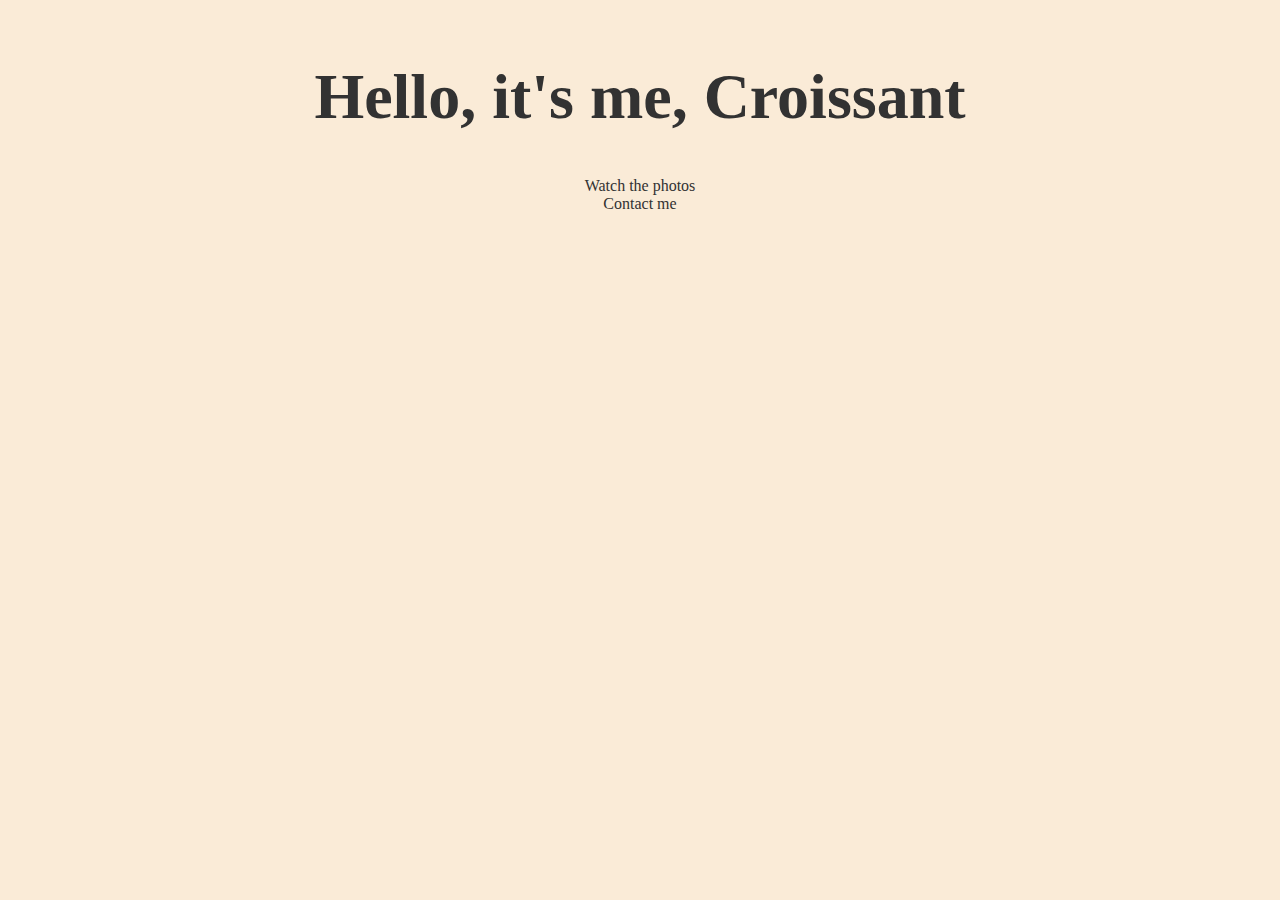
<file: index.html>
<!DOCTYPE html>
<html lang="en">
  <head>
    <meta charset="UTF-8" />
    <meta http-equiv="X-UA-Compatible" content="IE=edge" />
    <meta name="viewport" content="width=device-width, initial-scale=1.0" />
    <title>The best croissant</title>
    <meta
      name="description"
      content="Producing the best croissants in Portugal"
    />
    <link rel="stylesheet" href="/src/style.css" />
  </head>
  <body>
    <h1>Hello, it's me, Croissant</h1>
    <a href="/photo.html" title="Photo of the croissant">Watch the photos</a>
    <br />
    <a href="/contact.html" title="Contact me">Contact me</a>
  </body>
</html>
</file>
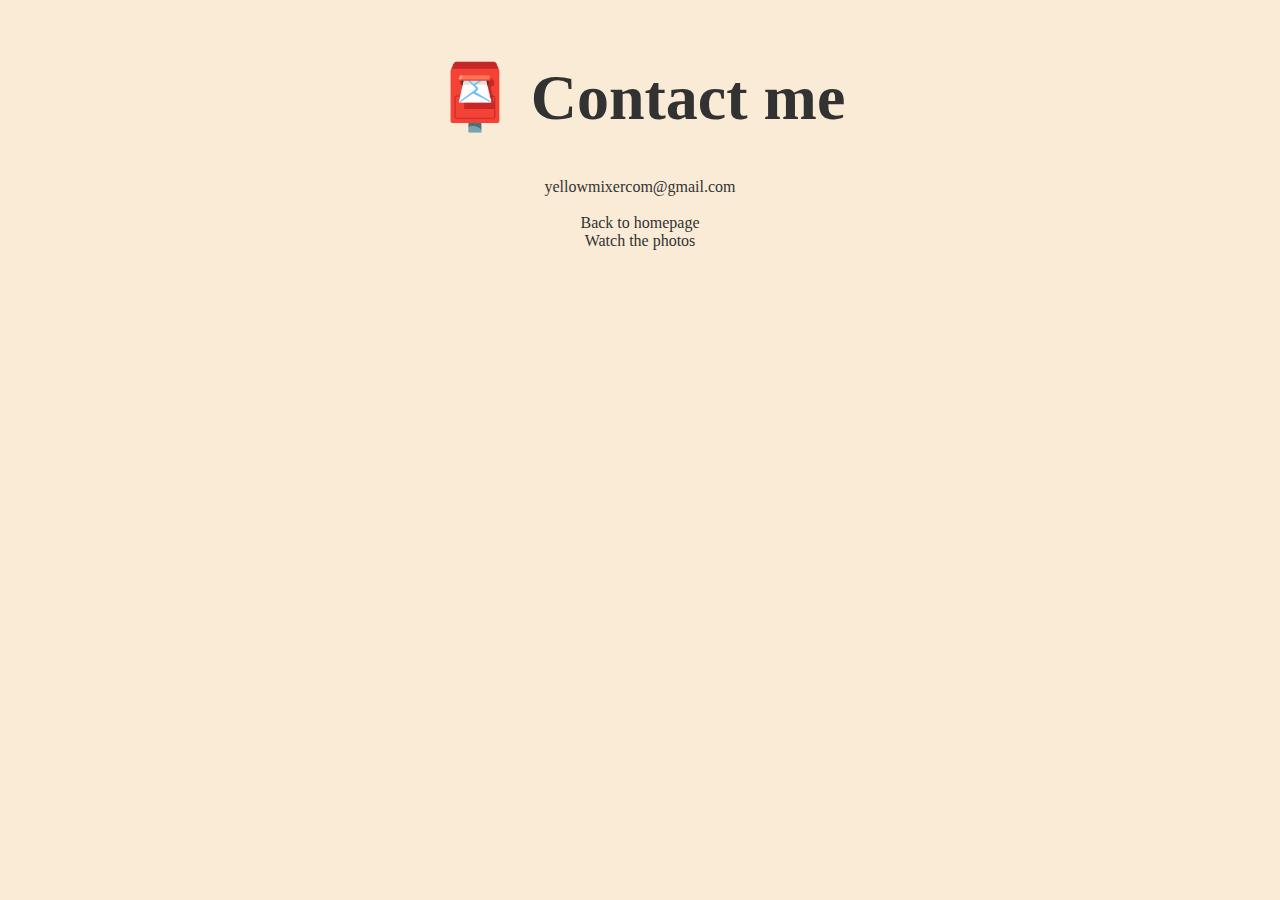
<file: contact.html>
<!DOCTYPE html>
<html lang="en">
  <head>
    <meta charset="UTF-8" />
    <meta http-equiv="X-UA-Compatible" content="IE=edge" />
    <meta
      name="viewport"
      content="width=
    , initial-scale=1.0"
    />
    <title>Contact me</title>
    <link rel="stylesheet" href="/src/style.css" />
  </head>
  <body>
    <h1>📮 Contact me</h1>
    <a href="mailto:yellowmixercom@gmail.com">yellowmixercom@gmail.com</a>
    <br />
    <br />
    <a href="/" title="homepage">Back to homepage</a>
    <br />
    <a href="/photo.html" title="Photo of the croissant">Watch the photos</a>
  </body>
</html>
</file>
<file: src/style.css>
body {
  text-align: center;
  background-color: antiquewhite;
  color: rgb(50, 50, 50);
}

h1 {
  margin-top: 60px;
  font-size: 64px;
}

a {
  text-decoration: none;
  color: rgb(50, 50, 50);
}

a:hover {
  text-decoration: underline;
}

.croissant-img {
  max-width: 500px;
  height: auto;
}
</file>
